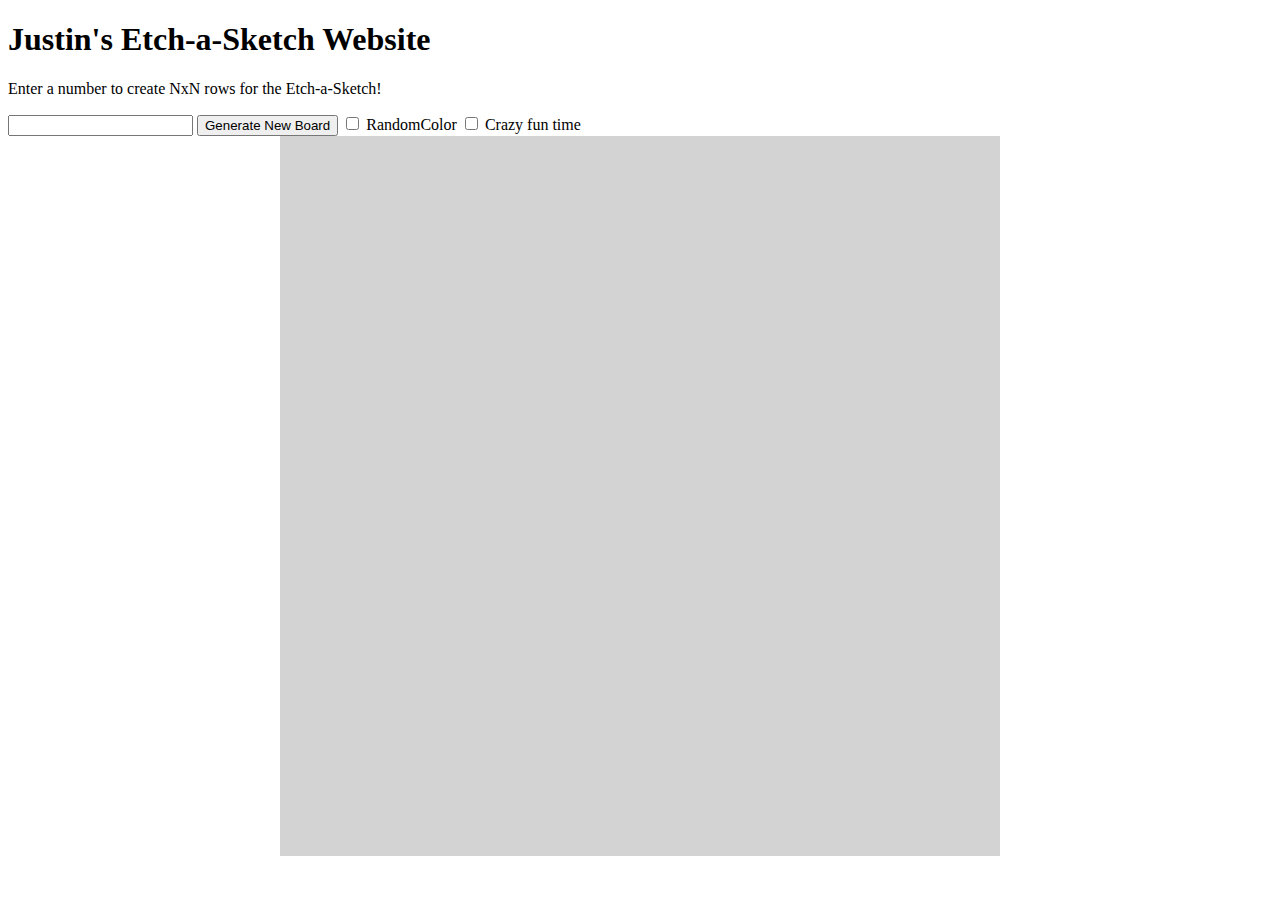
<file: index.html>
<!DOCTYPE html>
<html lang="en">
<head>
    <meta charset="UTF-8">
    <meta name="viewport" content="width=device-width, initial-scale=1.0">
    <link rel="stylesheet" href="style.css" type="text/css">
    <title>Etch-a-Sketch</title>
</head>
<body>
    <h1>Justin's Etch-a-Sketch Website</h1>
    <p>Enter a number to create NxN rows for the Etch-a-Sketch!</p>
    <input type="number" id="heightWidth">
    <button type="button" id="heightWidthSubmit">Generate New Board</button>
    <input type="checkbox" name="randomColor" id="randomColor" value="randomColor">
    <label for="randomColor">RandomColor</label>
    <input type="checkbox" name="crazyFunTime" id="crazyFunTime" value="crazyFunTime">
    <label for="crazyFunTime">Crazy fun time</label>
    <div id="sketchBoard"></div>
</body>
<script src="canvasController.js"></script>
</html>
</file>
<file: style.css>
#sketchBoard {
    display: flex !important;
    height: 720px !important;
    width: 720px !important;
    flex-flow: row wrap;
    background-color: lightgray;
    justify-content: center !important;
    margin: auto;
}

.row {
    flex: 1;
    display: flex;
    flex-flow: column;
}

.cell {
    flex: 1;
    flex-grow: 1;
    flex-basis: 100%;
    border: solid 1px;
}
</file>
